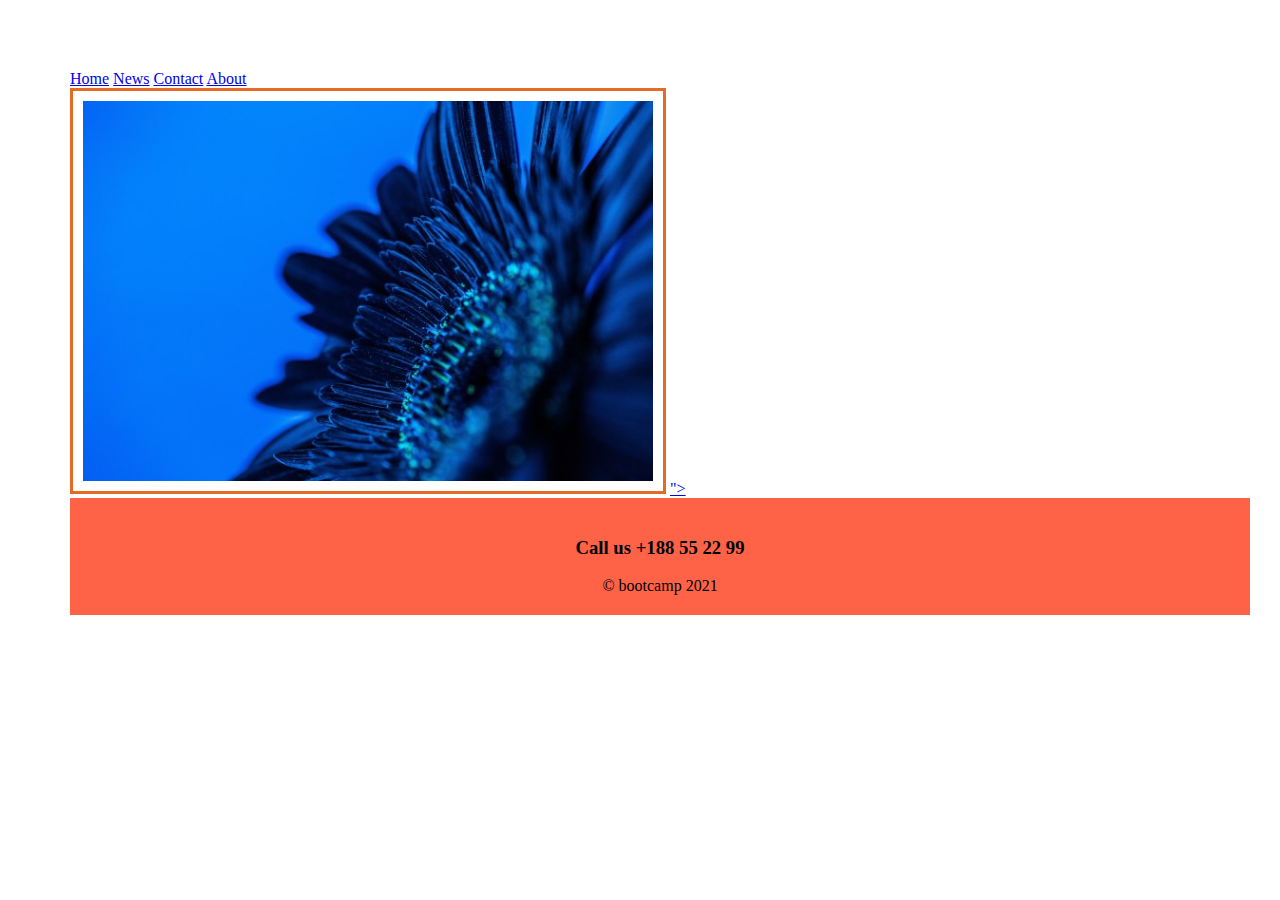
<file: index.html>
<!DOCTYPE html>
<html lang="en">
<head>
    <meta charset="UTF-8">
    <meta http-equiv="X-UA-Compatible" content="IE=edge">
    <meta name="viewport" content="width=device-width, initial-scale=1.0">
    <title>Document</title>
    <link rel="stylesheet" href="./style.css" />
</head>
<body>

    <div class="topnav">
        <a class="active" href="#home">Home</a>
        <a href="#news">News</a>
        <a href="#contact">Contact</a>
        <a href="#about">About</a>
      </div>

      <div>
        <img src="./assets/photo.jpg" alt="Captain Marvel is marvelous" class="center">

        <a href="iframe src="https://www.google.com/maps/embed?pb=!1m18!1m12!1m3!1d2591.0221554911273!2d5.944273765870634!3d49.50297561305737!2m3!1f0!2f0!3f0!3m2!1i1024!2i768!4f13.1!3m3!1m2!1s0x47954f0356c15d87%3A0xd5ce92bbd6c6f20a!2sUniwersytet%20Luksemburski!5e0!3m2!1spl!2slu!4v1631885454470!5m2!1spl!2slu" width="600" height="450" style="border:0;" allowfullscreen="" loading="lazy"></iframe>"></a>
      </div>

      <div class="footer"> 
          <h3>Call us +188 55 22 99</p> </h3>
          <div>  &copy bootcamp 2021</div>

      </div>
</body>
</html>
</file>
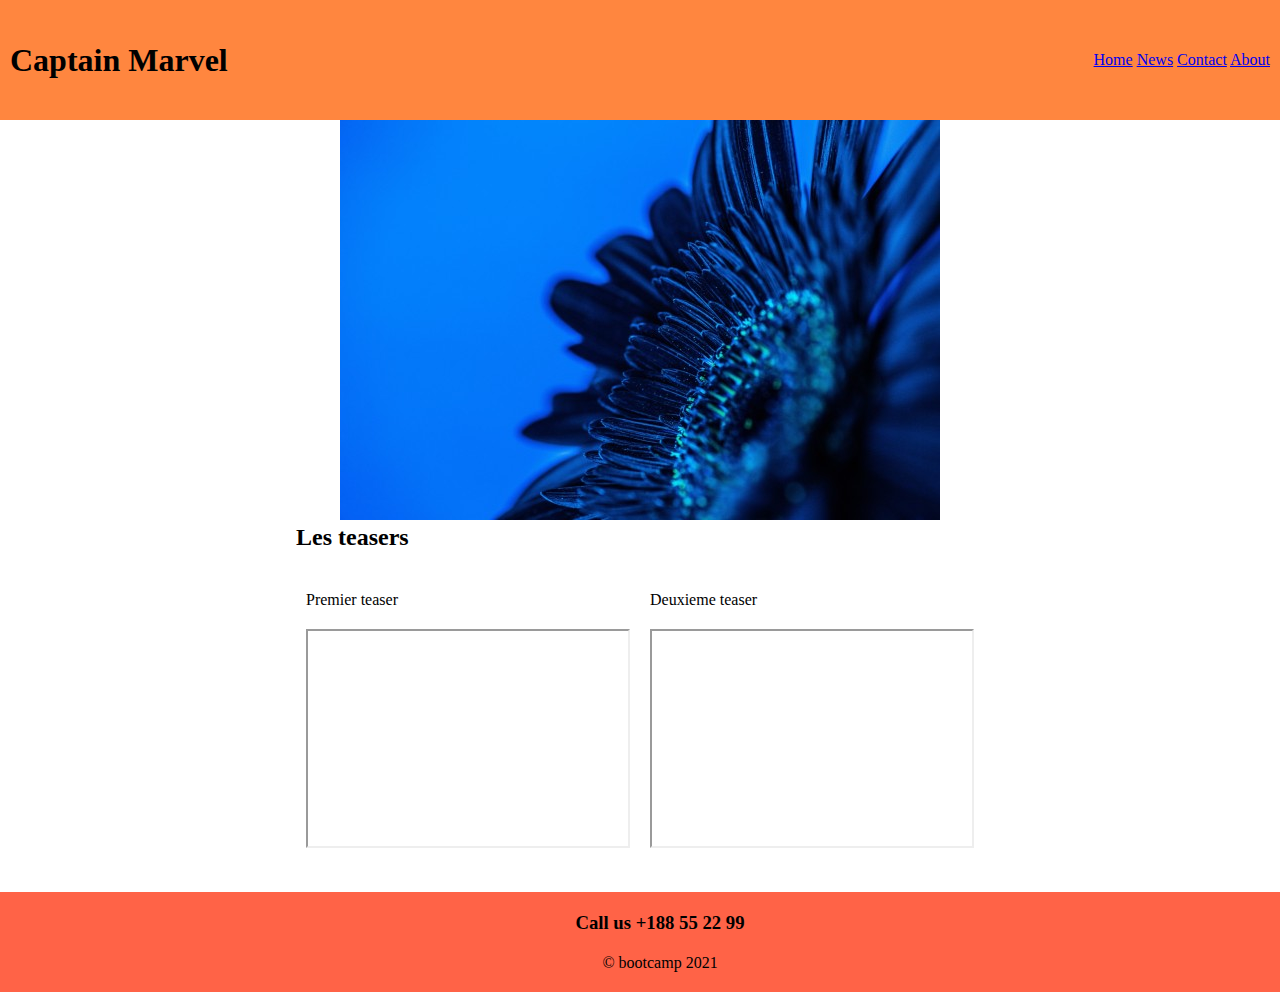
<file: html/index.html>
<!DOCTYPE html>
<html lang="en">
<head>

<link rel="stylesheet" href="../css/index.css">
    <title>Document</title>
</head>
<body>

  <div class="top">
    <div class="logo">
        <h1>Captain Marvel</h1>
    </div>

    <div class="topnav">
        <a class="active" href="#home">Home</a>
        <a href="#news">News</a>
        <a href="#contact">Contact</a>
        <a href="#about">About</a>
    </div>
    </div>
    <div class="content">
      <div class="image">
        <img src="../assets/photo.jpg" alt="Captain Marvel is marvelous">
        <a href="https://www.google.lu/maps/search/belval+universitat/@49.5029756,5.9420851,16z target_blanc"></a>
      </div>
     

  <div class="teaser">
      <h2>Les teasers</h2>
      <div class="grid">
          <div class="one">
              <p>Premier teaser</p>
              <iframe width="320" height="215"
    src="https://www.youtube.com/embed/tgbNymZ7vqY">
    </iframe>

          </div>
          <div class="second">
              <p>Deuxieme teaser</p>
              <iframe width="320" height="215"
              src="https://www.youtube.com/embed/tgbNymZ7vqY">
              </iframe>

          </div>
      </div>
  </div>
</div>
</div>
<div class="footer"> 
    <h3>Call us +188 55 22 99</p> </h3>
    <div>  &copy bootcamp 2021</div>

</div>

</body>
</html>
</file>
<file: style.css>
body{
    padding: 40px ;
    margin: 30px ;
}

.center{
    margin: auto;
    width: 50%;
    border: 3px solid rgb(228, 107, 37);
    padding: 10px;
    color: white;
    font-size: tahoma
    ;
}

.footer{
    background-color: tomato;
    width: 100%;
    padding: 20px;
    height: auto;
    text-align: center;
}
</file>
<file: css/index.css>
* {
    margin: 0px;
}

.top {
    background-color: #ff863f;
    display: flex;
    justify-content: space-between;
    align-items: center;
    padding: 10px;
    
    height: 100px;
}

.content {
    display: flex;
    flex-direction: column;
    align-items: center;
    margin:auto;
}

.grid {
    display: flex;
    flex-direction: row;
    justify-content: space-between;
    padding: 30px 0px;

}
iframe {
    margin: 10px;
}

p {
    display: flex;
    padding: 10px;
}

.center{
    margin: auto;
    width: 50%;
    border: 3px solid rgb(228, 107, 37);
    padding: 10px;
    color: white;
    font-size: tahoma
    ;
}

.footer{
    background-color: tomato;
    width: 100%;
    padding: 20px;
    height: auto;
    text-align: center;
}
</file>
